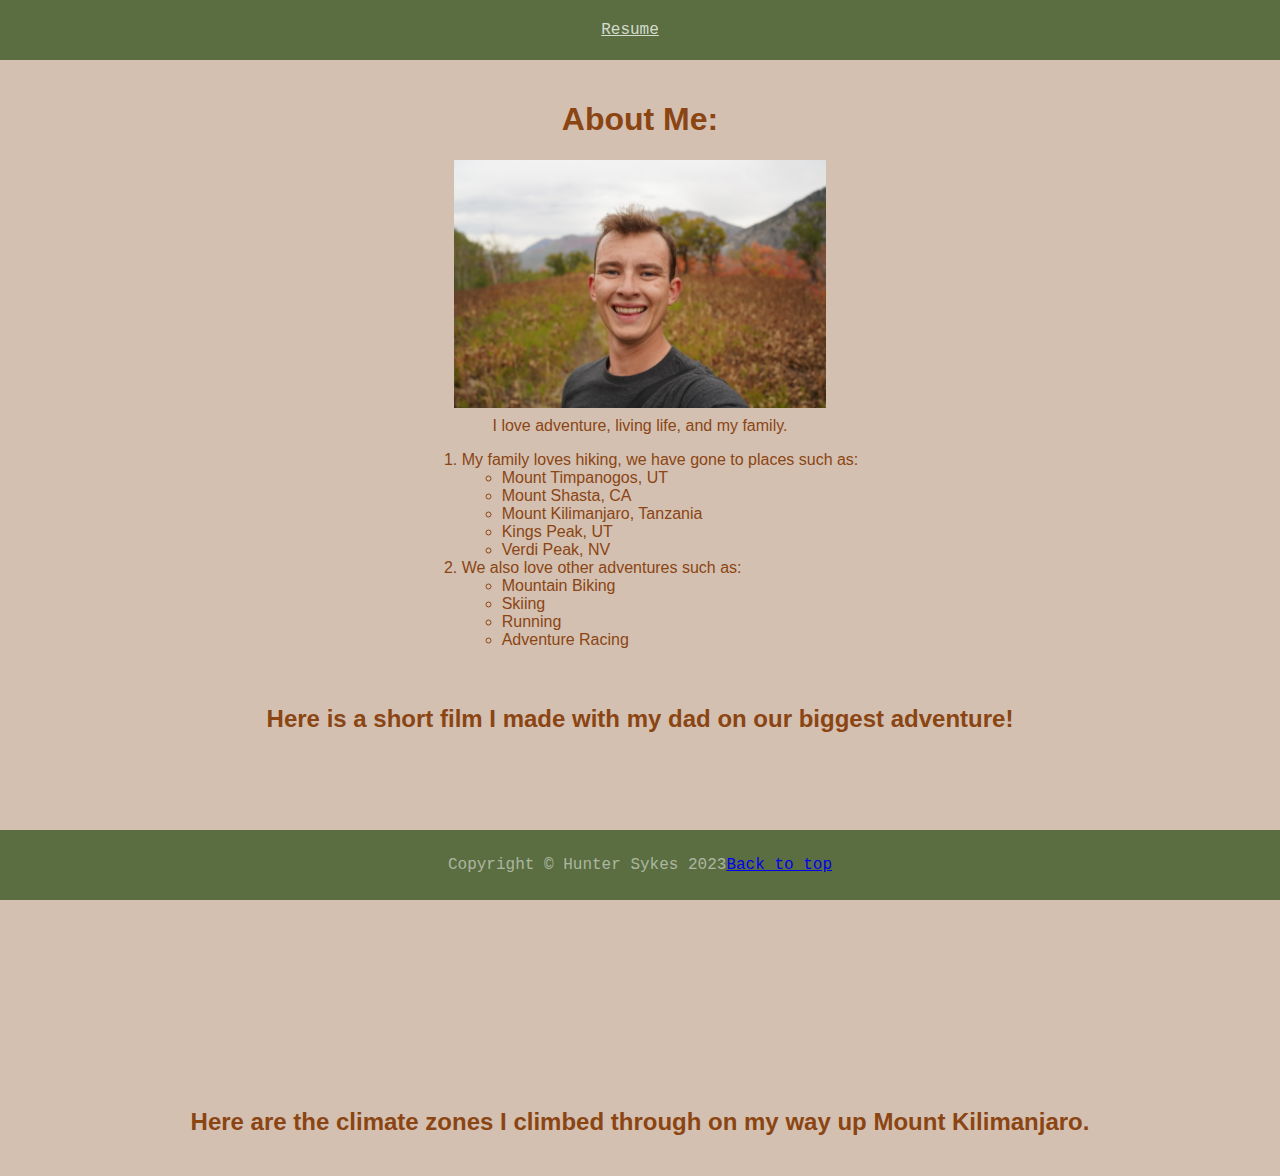
<file: scratch.html>
<!DOCTYPE html>
<html lang="en">
<head>
    <meta charset="UTF-8">
    <meta name="viewport" content="width=device-width, initial-scale=1.0">
    <title>About Me</title>
    <link rel="stylesheet" href="../css/mystyles.css">
</head>
<body>

    <header>
        <nav>
            <a href="../index.html" id="resume-link">Resume</a>
        </nav>
    </header>

    <main>
        <h1>About Me:</h1>

        <section class="photo">
            <img src="../assets/img/kilimanjaro.jpeg" alt="The peak of Kilimanjaro">
            <p>I love adventure, living life, and my family.</p>
        </section>

        <section class="lists">
            <ol>
                <li>My family loves hiking, we have gone to places such as:
                    <ul>
                        <li>Mount Timpanogos, UT</li>
                        <li>Mount Shasta, CA</li>
                        <li>Mount Kilimanjaro, Tanzania</li>
                        <li>Kings Peak, UT</li>
                        <li>Verdi Peak, NV</li>
                    </ul>
                </li>
                <li>We also love other adventures such as:</li>
                    <ul>    
                        <li>Mountain Biking</li>
                        <li>Skiing</li>
                        <li>Running</li>
                        <li>Adventure Racing</li>
                    </ul>
            </ol>
        </section>

        <h2>Here is a short film I made with my dad on our biggest adventure!</h2>
        <section class="video">
            <iframe width="560" height="315" src="https://www.youtube.com/embed/Cn6Wk3QPBvk?si=wI401e_85Pj-33rG" title="YouTube video player" frameborder="0" allow="accelerometer; autoplay; clipboard-write; encrypted-media; gyroscope; picture-in-picture; web-share" allowfullscreen></iframe>
        </section>

        <h2>Here are the climate zones I climbed through on my way up Mount Kilimanjaro.</h2>
            <div class='tableauPlaceholder' id='viz1702315407543' style='position: relative'><noscript><a href='#'><img alt='Kilimanjaro ' src='https:&#47;&#47;public.tableau.com&#47;static&#47;images&#47;Fi&#47;Fiveclimatesinsevendays&#47;Kilimanjaro&#47;1_rss.png' style='border: none' /></a></noscript><object class='tableauViz'  style='display:none;'><param name='host_url' value='https%3A%2F%2Fpublic.tableau.com%2F' /> <param name='embed_code_version' value='3' /> <param name='path' value='views&#47;Fiveclimatesinsevendays&#47;Kilimanjaro?:language=en-US&amp;:embed=true' /> <param name='toolbar' value='no' /><param name='static_image' value='https:&#47;&#47;public.tableau.com&#47;static&#47;images&#47;Fi&#47;Fiveclimatesinsevendays&#47;Kilimanjaro&#47;1.png' /> <param name='animate_transition' value='yes' /><param name='display_static_image' value='yes' /><param name='display_spinner' value='yes' /><param name='display_overlay' value='yes' /><param name='display_count' value='yes' /><param name='language' value='en-US' /></object></div>                <script type='text/javascript'>                    var divElement = document.getElementById('viz1702315407543');                    var vizElement = divElement.getElementsByTagName('object')[0];                    if ( divElement.offsetWidth > 800 ) { vizElement.style.width='1440px';vizElement.style.height='1060px';} else if ( divElement.offsetWidth > 500 ) { vizElement.style.width='1440px';vizElement.style.height='1060px';} else { vizElement.style.width='100%';vizElement.style.height='2300px';}                     var scriptElement = document.createElement('script');                    scriptElement.src = 'https://public.tableau.com/javascripts/api/viz_v1.js';                    vizElement.parentNode.insertBefore(scriptElement, vizElement);                </script>
    
    </main>

    <footer>
        <p>Copyright &copy; Hunter Sykes 2023</p>
        <a href="#top">Back to top</a>
    </footer>

</body>
</html>
</file>
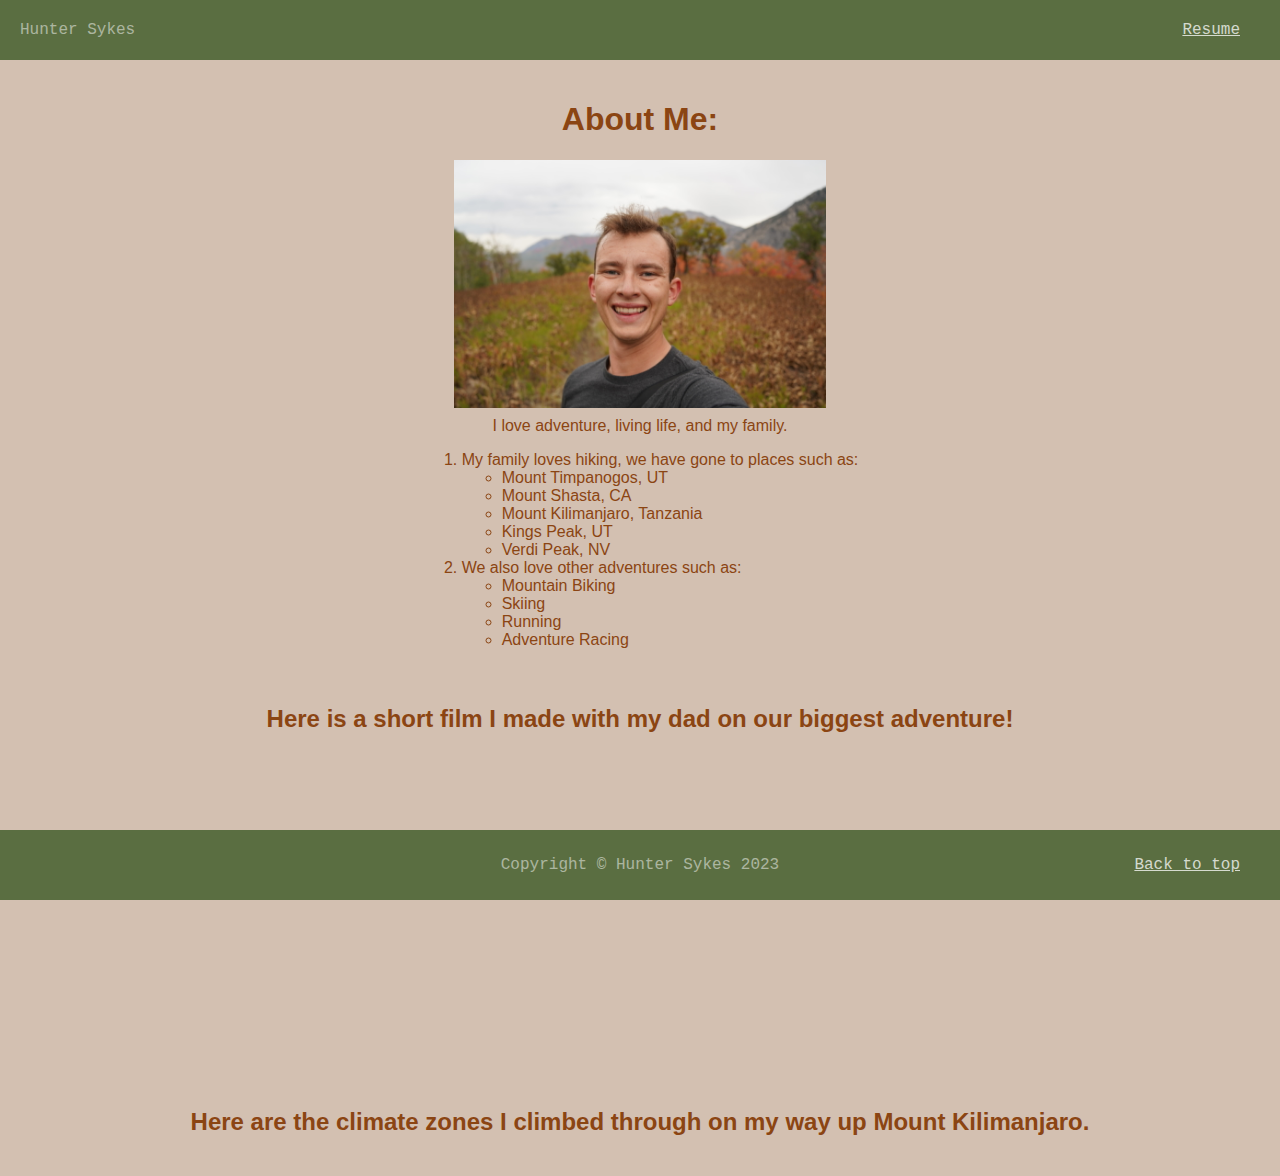
<file: html/scratch.html>
<!DOCTYPE html>
<html lang="en">
<head>
    <meta charset="UTF-8">
    <meta name="viewport" content="width=device-width, initial-scale=1.0">
    <title>About Me</title>
    <link rel="stylesheet" href="../css/mystyles.css">
</head>
<body>

        <header>
            <nav>
                <div class="header-content">
                    <p id="header-text"> Hunter Sykes</p>
                </div>
                <div class="header-link">
                    <a href="../index.html" id="resume-link">Resume</a>
                </div>
            </nav>
        </header>


        <main>
            <h1>About Me:</h1>

            <section class="photo">
                <img src="../assets/img/kilimanjaro.jpeg" alt="The peak of Kilimanjaro">
                <p>I love adventure, living life, and my family.</p>
            </section>

            <section class="lists">
                <ol>
                    <li>My family loves hiking, we have gone to places such as:
                        <ul>
                            <li>Mount Timpanogos, UT</li>
                            <li>Mount Shasta, CA</li>
                            <li>Mount Kilimanjaro, Tanzania</li>
                            <li>Kings Peak, UT</li>
                            <li>Verdi Peak, NV</li>
                        </ul>
                    </li>
                    <li>We also love other adventures such as:</li>
                        <ul>    
                            <li>Mountain Biking</li>
                            <li>Skiing</li>
                            <li>Running</li>
                            <li>Adventure Racing</li>
                        </ul>
                </ol>
            </section>

            <h2>Here is a short film I made with my dad on our biggest adventure!</h2>
            <section class="video">
                <iframe width="560" height="315" src="https://www.youtube.com/embed/Cn6Wk3QPBvk?si=wI401e_85Pj-33rG" title="YouTube video player" frameborder="0" allow="accelerometer; autoplay; clipboard-write; encrypted-media; gyroscope; picture-in-picture; web-share" allowfullscreen></iframe>
            </section>

                <h2>Here are the climate zones I climbed through on my way up Mount Kilimanjaro.</h2>
                <div class='tableauPlaceholder' id='viz1702315407543' style='position: relative'><noscript><a href='#'><img alt='Kilimanjaro ' src='https:&#47;&#47;public.tableau.com&#47;static&#47;images&#47;Fi&#47;Fiveclimatesinsevendays&#47;Kilimanjaro&#47;1_rss.png' style='border: none' /></a></noscript><object class='tableauViz'  style='display:none;'><param name='host_url' value='https%3A%2F%2Fpublic.tableau.com%2F' /> <param name='embed_code_version' value='3' /> <param name='path' value='views&#47;Fiveclimatesinsevendays&#47;Kilimanjaro?:language=en-US&amp;:embed=true' /> <param name='toolbar' value='no' /><param name='static_image' value='https:&#47;&#47;public.tableau.com&#47;static&#47;images&#47;Fi&#47;Fiveclimatesinsevendays&#47;Kilimanjaro&#47;1.png' /> <param name='animate_transition' value='yes' /><param name='display_static_image' value='yes' /><param name='display_spinner' value='yes' /><param name='display_overlay' value='yes' /><param name='display_count' value='yes' /><param name='language' value='en-US' /></object></div>                <script type='text/javascript'>                    var divElement = document.getElementById('viz1702315407543');                    var vizElement = divElement.getElementsByTagName('object')[0];                    if ( divElement.offsetWidth > 800 ) { vizElement.style.width='1440px';vizElement.style.height='1060px';} else if ( divElement.offsetWidth > 500 ) { vizElement.style.width='1440px';vizElement.style.height='1060px';} else { vizElement.style.width='100%';vizElement.style.height='2300px';}                     var scriptElement = document.createElement('script');                    scriptElement.src = 'https://public.tableau.com/javascripts/api/viz_v1.js';                    vizElement.parentNode.insertBefore(scriptElement, vizElement);                </script>
    
        </main>

    <footer>
        <div class="footer-content">
            <p id="copyright-text">Copyright &copy; Hunter Sykes 2023</p>
        </div>
        <div class="footer-link">
            <a href="#top" id="anchorlink">Back to top</a>
        </div>
    </footer>
    

</body>
</html>
</file>
<file: css/mystyles.css>
body {
    background-color: #D3C0B1;
    font-family: 'Arial', sans-serif;
    color: #8B4513;
    margin: 0;
    padding: 0;
    display: flex;
    flex-direction: column;
    min-height: 100vh;
}

header {
    display: flex;
    justify-content: center; 
    align-items: center;
    position: relative;

    background-color: #5A6E41;
    color: #ffffff80;
    height: 60px;
    width: 100%;
    padding: 0 20px; 
    box-sizing: border-box; 
    font-family: 'Courier New', Courier, monospace;
}

header nav {
    display: flex;
    justify-content: space-between; /* This will push the .header-content and .header-link to opposite ends */
    align-items: center; /* This will vertically center them */
    padding: 0 20px; /* This adds padding on the left and right */
    background-color: #5A6E41; /* Example background color */
}

.header-content{
    position: absolute;
    left: 20px;
}

.header-link {
    text-align: right;
    position: absolute;
    right: 20px;
}

#header-text {
    margin: 0; /* This removes default margins from the paragraph if necessary */
}

#resume-link {
    text-align: right; /* This aligns the link to the right */
    padding-right: 20px; /* This ensures there is a 20px buffer on the right */
    color: #ffffffc0; 

}

/* #resume-link {
    justify-content: flex-end;
    padding-right: 20px;
    text-decoration: underline;
    font-weight: bold;
} */

/* #header-text{
    margin: 0;
} */

/* .header-content {
    text-align: center;
    flex: 1;
} */

/* .header-link {

} */


main {
    flex: 1;
    padding: 20px;
    display: flex;
    flex-direction: column;
    align-items: center;
    text-align: center; 
}

.photo img {
    max-width: 30%;
    height: auto;
    margin: 0 auto;
    margin-bottom: 5px; 
}

.photo p {
    max-width: 30%; 
    margin: 0 auto;
}

.lists ol, .lists ul {
    text-align: left; 
}

.video iframe {
    display: block;
    margin: 0 auto; 
    margin-bottom: 20px;
}


.lists {
    margin-bottom: 20px; 
}

.tableauPlaceholder {
    display: block; /* This sets the element to block, which is what you're looking for */
    margin: 0 auto; /* This will center the block element in the middle of its parent */
    max-width: 1440px; /* Set a max-width if needed */
    margin-bottom: 0px;
}

footer {
    display: flex;
    justify-content: center;
    align-items: center;
    position: relative;
    background-color: #5A6E41; 
    color: #ffffff80;
    padding: 10px 20px; 
    width: calc(100%); 
    box-sizing: border-box;
    position: fixed;
    bottom: 0;
    left: 0; 
    font-family: 'Courier New', Courier, monospace;
}


#anchorlink{
    color: #ffffffc0; 
    justify-content: flex-end;
    padding-right: 20px;
    text-decoration: underline;
}

.footer-content {
    text-align: center;
    flex: 1; /* Allows the copyright text to take up available space */
}

.footer-link {
    position: absolute;
    right: 20px; /* 20px buffer from the right edge */
}
</file>
